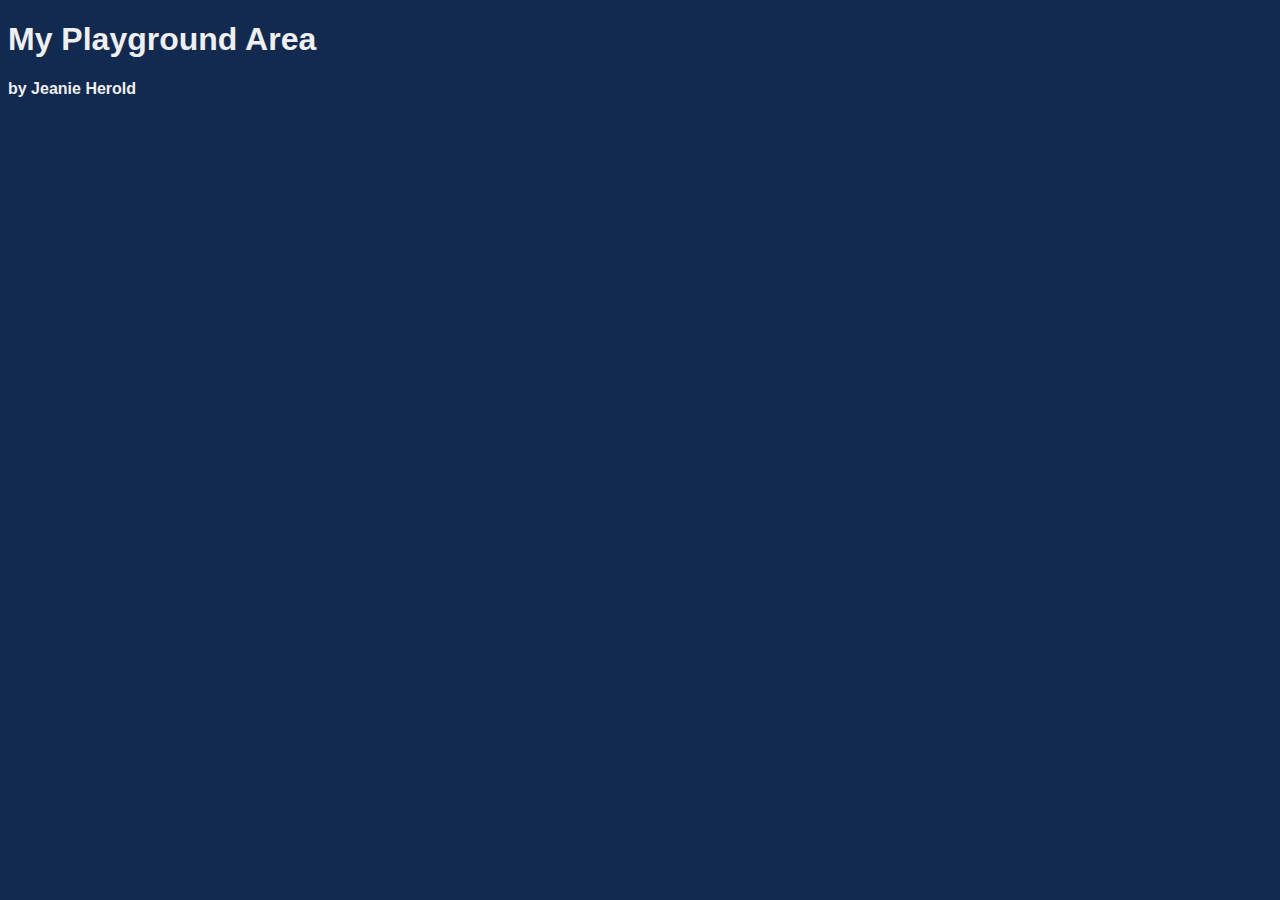
<file: Day1/index.html>
<!DOCTYPE html>
<html>
<head>
	<link rel="stylesheet" type="text/css" href="styles.css">
</head>
<body>
	<h1>My Playground Area</h1>
	<h4>by Jeanie Herold</h4>

	
<script
  src="https://code.jquery.com/jquery-3.2.1.min.js"
  integrity="sha256-hwg4gsxgFZhOsEEamdOYGBf13FyQuiTwlAQgxVSNgt4="
  crossorigin="anonymous">
</script>
<script src="myscripts.js"></script>	
</body>

</html>
</file>
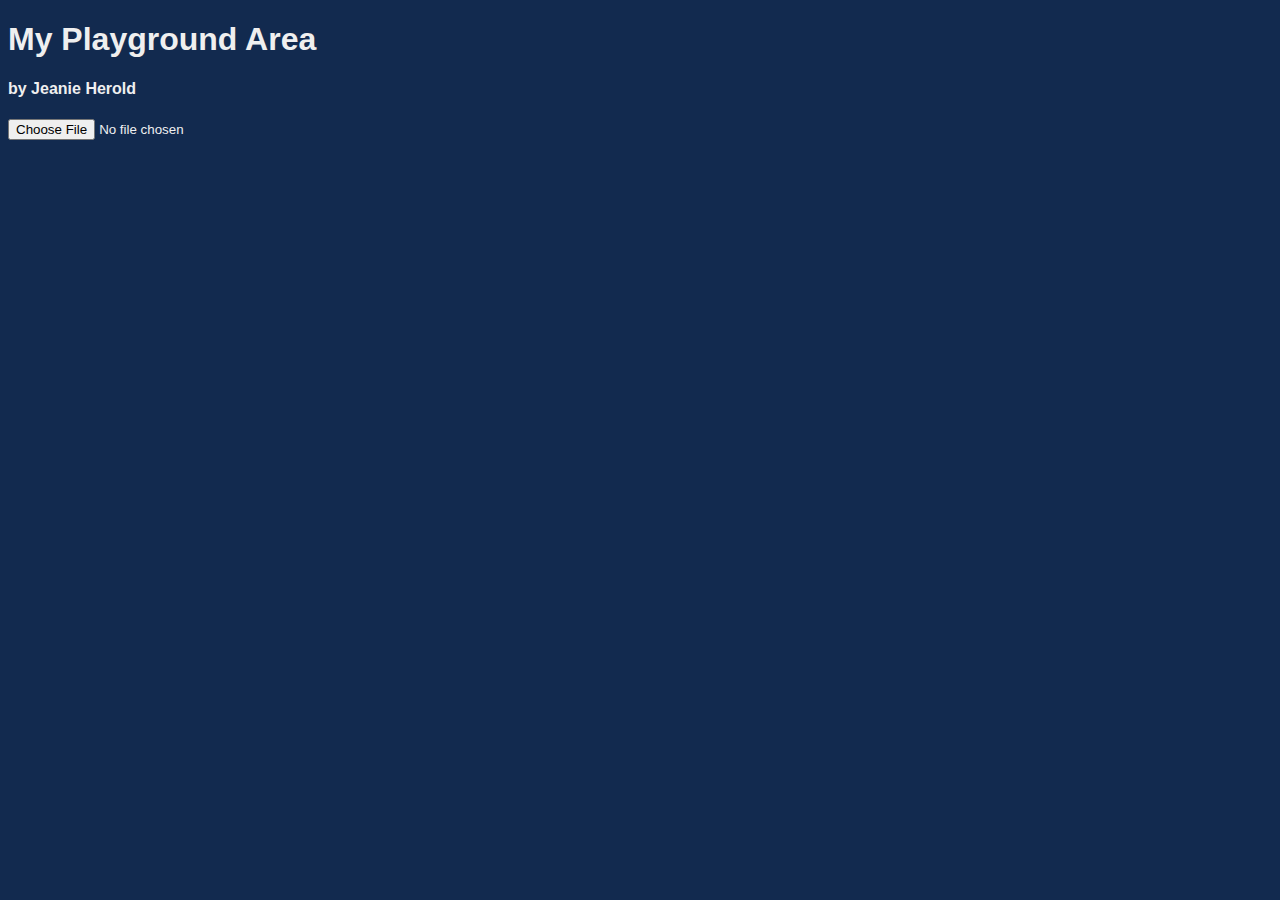
<file: Day4/index.html>
<!DOCTYPE html>
<html>
<head>
	<link rel="stylesheet" type="text/css" href="mystyles.css">
</head>
<body>
	<h1>My Playground Area</h1>
	<h4>by Jeanie Herold</h4>
	
	<!--  read a file  -->
	<input type="file" id="openFile" />
	<br>
	<pre id="fileContents"></pre>
<!-- 	<textarea id="fileContents"></textarea> -->
	
	<script
	  src="https://code.jquery.com/jquery-3.2.1.min.js"
	  integrity="sha256-hwg4gsxgFZhOsEEamdOYGBf13FyQuiTwlAQgxVSNgt4="
	  crossorigin="anonymous">
	</script>
	<script src="myscripts.js"></script>	
</body>

</html>
</file>
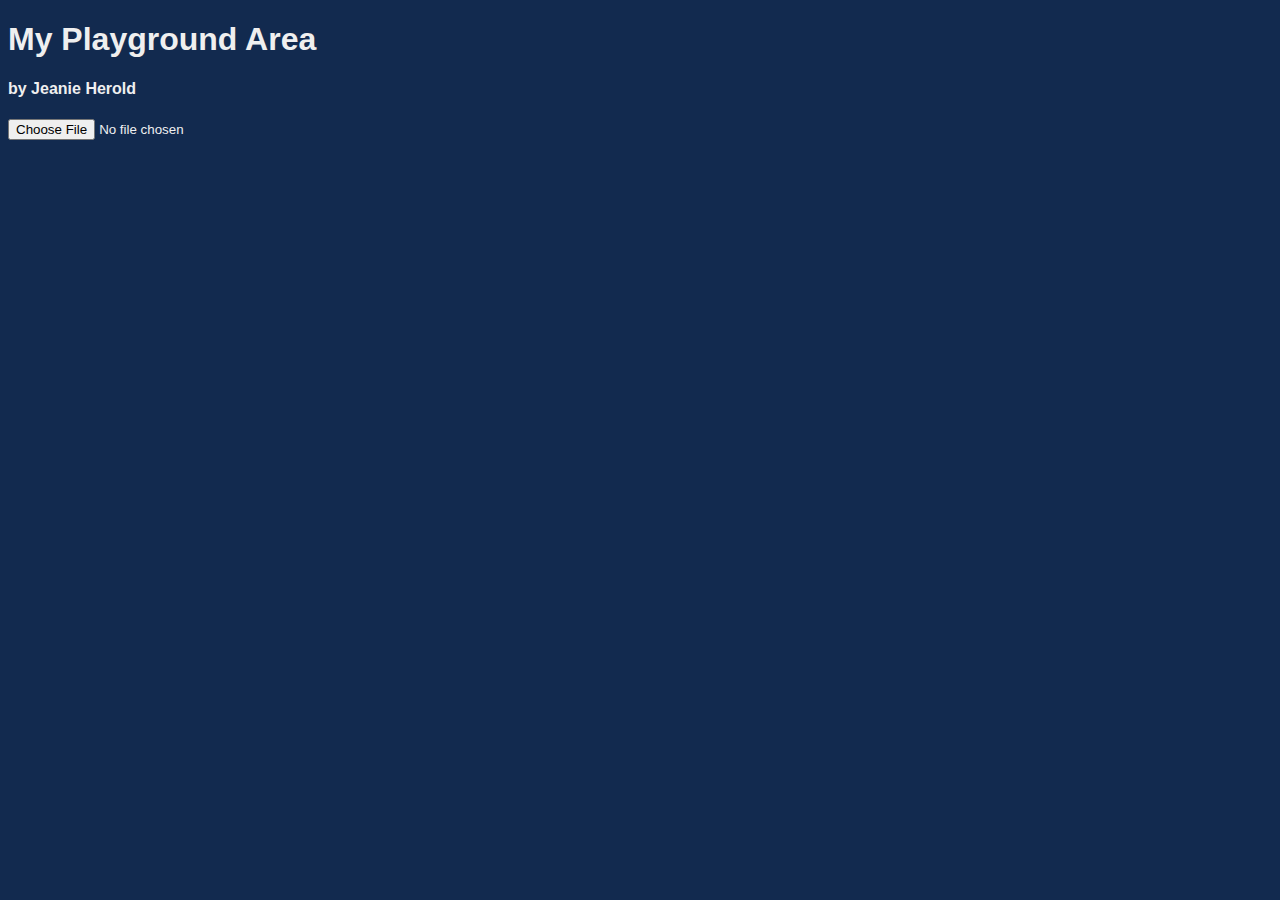
<file: Day5/index.html>
<!DOCTYPE html>
<html>
<head>
	<link rel="stylesheet" type="text/css" href="mystyles.css">
</head>
<body>
	<h1>My Playground Area</h1>
	<h4>by Jeanie Herold</h4>
	
	<!--  read a file  -->
	<input type="file" id="openFile" />
	<br>
	<pre id="fileContents"></pre>
<!-- 	<textarea id="fileContents"></textarea> -->
	
	<script
	  src="https://code.jquery.com/jquery-3.2.1.min.js"
	  integrity="sha256-hwg4gsxgFZhOsEEamdOYGBf13FyQuiTwlAQgxVSNgt4="
	  crossorigin="anonymous">
	</script>
	<script type="text/javascript" src="spark-md5.js"></script>
	<script src="myscripts.js"></script>	
</body>

</html>
</file>
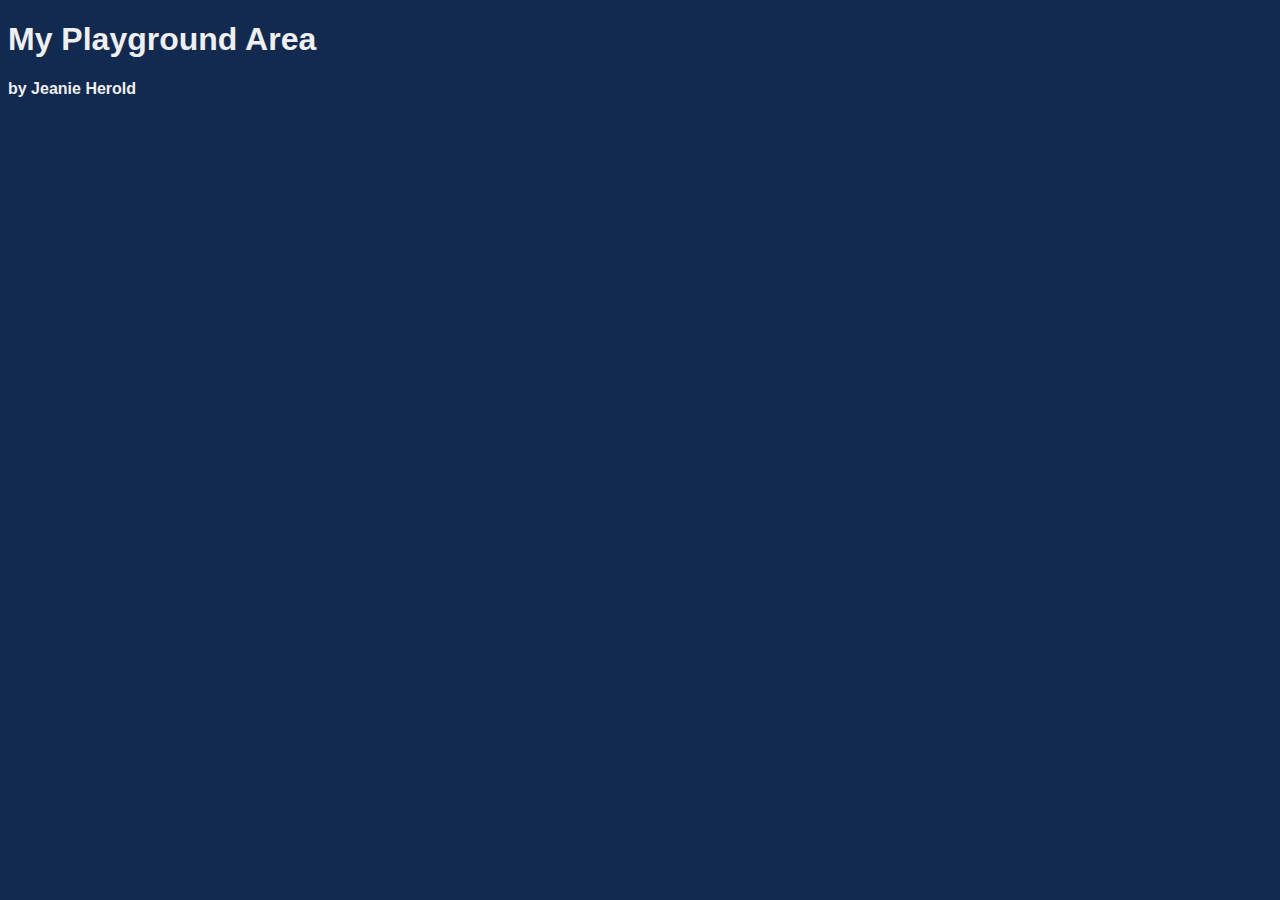
<file: Day2/Day2-part1/index.html>
<!DOCTYPE html>
<html>
<head>
       <link rel="stylesheet" type="text/css" href="mystyles.css">
</head>
<body>
       <h1>My Playground Area</h1>
       <h4>by Jeanie Herold</h4>
      

       <p id="pText"></p>
      

<script
  src="https://code.jquery.com/jquery-3.2.1.min.js"
  integrity="sha256-hwg4gsxgFZhOsEEamdOYGBf13FyQuiTwlAQgxVSNgt4="
  crossorigin="anonymous">
</script>
<script src="myscripts.js"></script>    
</body>
 
</html>
</file>
<file: Day1/styles.css>
/*my styles*/

body {
	background: #122a4f;
	font-size: 1em;
	font-family: "Trebuchet MS", Helvetica, sans-serif;
	color: #efefef;
}

#grid {
    width: 300px;
    cursor: pointer;
}

.tile {
    width: 30px;
    height: 30px;
    background-color: #777;
    outline: 1px solid goldenrod;
    float: left;
}

.tile:hover {
    background-color: #999;
}

.moveable {
    background-color: #add8e6;
}

.moveable:hover {
    background-color: #c8ebf7;
}
</file>
<file: Day4/mystyles.css>
body {
	background: #122a4f;
	font-size: 1em;
	font-family: "Trebuchet MS", Helvetica, sans-serif;
	color: #efefef;
}

#showresult {
  width:98%;
  height: 300px;    
}
</file>
<file: Day5/mystyles.css>
body {
	background: #122a4f;
	font-size: 1em;
	font-family: "Trebuchet MS", Helvetica, sans-serif;
	color: #efefef;
}

#showresult {
  width:98%;
  height: 300px;    
}
</file>
<file: Day2/Day2-part1/mystyles.css>
body {
       background: #122a4f;
       font-size: 1em;
       font-family: "Trebuchet MS", Helvetica, sans-serif;
       color: #efefef;
}
 
#showresult {
  width:98%;
  height: 300px;   
}
</file>
